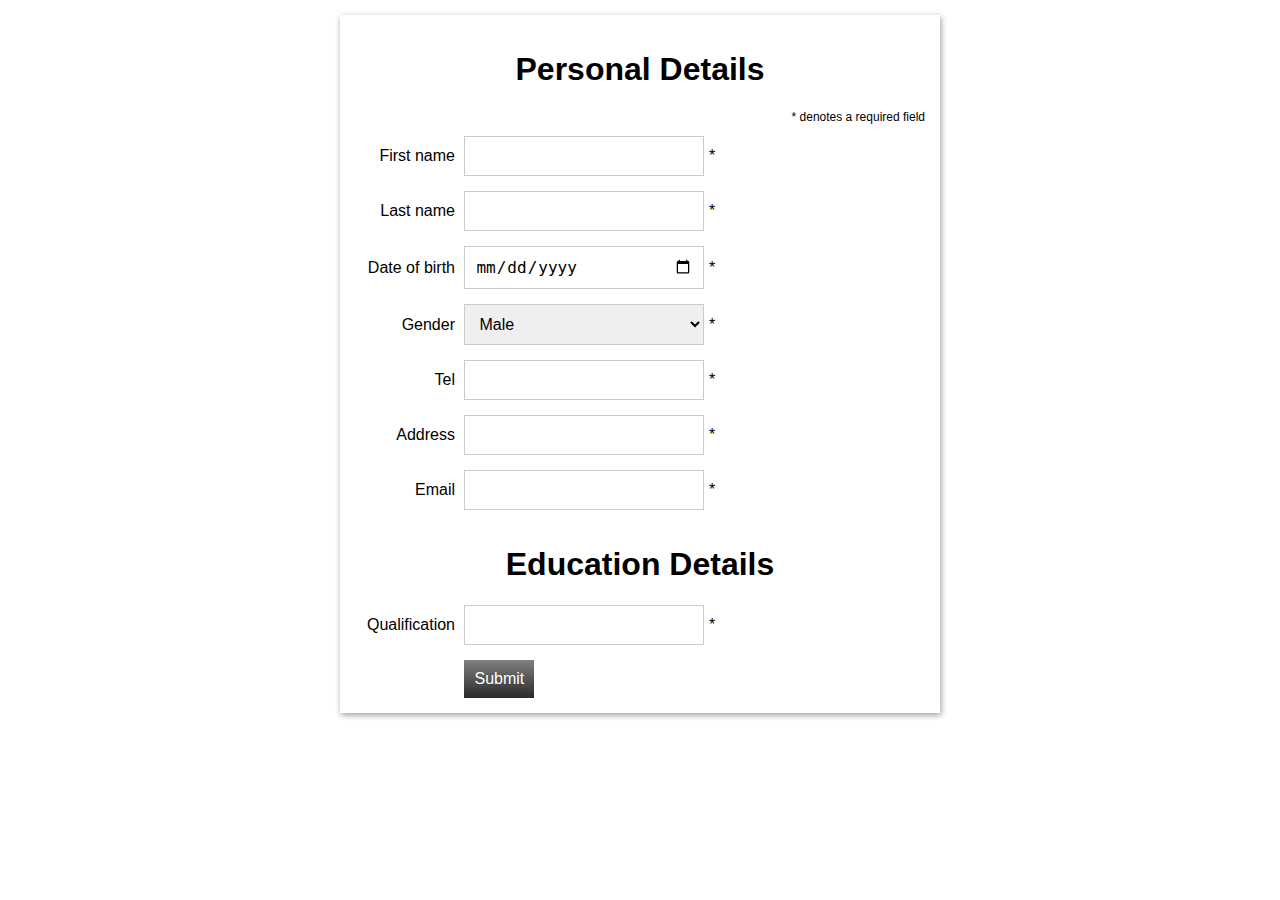
<file: index.html>
<!DOCTYPE html>
<html lang="en">
<head>
    <meta charset="UTF-8">
    <meta name="viewport" content="width=device-width, initial-scale=1.0">
    <title>my site</title>
    <link rel="stylesheet" href="style.css">
</head>
<body>
    


    <form class="reg-form">
       <center><h1>Personal Details</h1></center>
    
        <p class="helper-text">* denotes a required field</p>
        <div class="field-row">
           <label class="form-label" for="firstName">First name</label>
           <input type="text" id="firstName" class="field text-field first-name-field" required>
           <span class="message"></span>
        </div>
        <div class="field-row">
           <label class="form-label cf" for="lastName">Last name</label>
           <input type="text" id="lastName" class="field text-field last-name-field" required>
           <span class="message"></span>
        </div>
    
        <div class="field-row">
           <label class="form-label" for="dateOfBirth">Date of birth</label>
           <input type="date" id="dateOfBirth" class="field date-field dob-field" min="1900-01-01" max="2015-09-18"  required>
           <span class="message"></span>
        </div>
        <div class="field-row">
            <label class="form-label">Gender</label>
            <select type="text" id="details" class="field text-field detail-field" required>
               <option value="male"> Male </option>
               <option value="female"> Female </option>
            </select>
            <span class="message"></span>
         </div>
        
        <div class="field-row">
           <label class="form-label" for="tel">Tel</label>
           <input type="tel" id="tel" class="field text-field tel-field" required>
           <span class="message"></span>
        </div>
      
        <div class="field-row">
           <label class="form-label" for="tel">Address</label>
           <input type="address" id="address" class="field text-field address-field" required>
           <span class="message"></span>
        </div>
   
        <div class="field-row">
           <label class="form-label" for="email">Email</label>
           <input type="email" id="email" class="field text-field email-field" required>
           <span class="message"></span>
        </div>
        <div class="field-row">
           <center><h1>Education Details</h1></center>
           <label class="form-label"> Qualification </label>
           <input type="text" id="details" class="field text-field detail-field" required>
           <span class="message"></span>
        </div>
        <div class="field-row">
           <label class="form-label"></label>
           <button class="form-button">Submit</button>
        </div>
     </form>
</body>
</html>
</file>
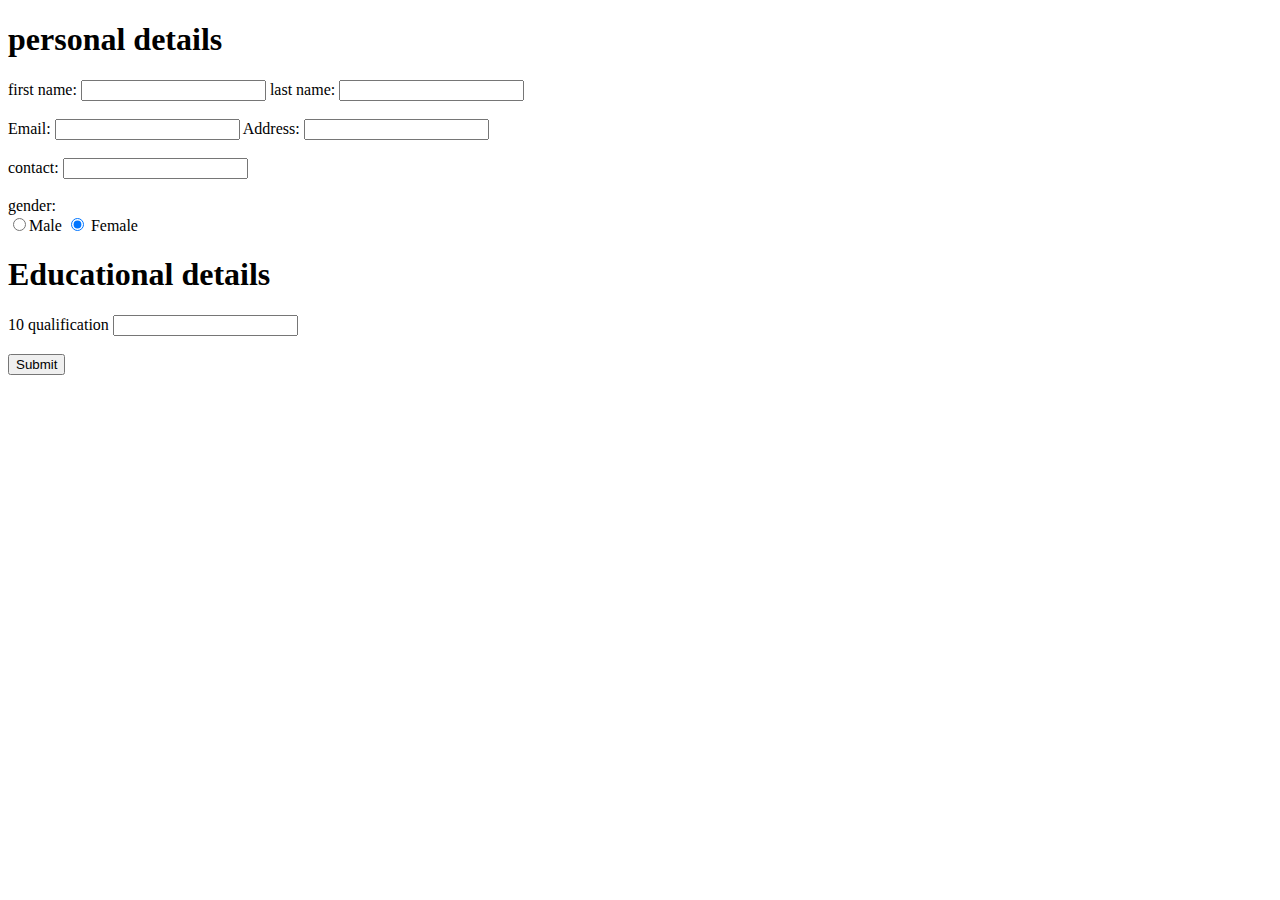
<file: Richa/index.html>
<!DOCTYPE html>
<html>
<head>
	<title>my site</title>
</head>
<body> 
	<h1>personal details</h1>
<div>
	<form>

	<label>first name:</label>  
	
	<input  type="text"> 
	<label>last name: </label> 
	<input type="text"> <br> <br>
	<label>Email:</label>
 	<input type="text" name="email">
 	<label>Address:</label> 
	<input type="text"><br><br>
	<label>contact:</label>
	<input type="text" name="contact"><br>
	<br>
</div>
<label>gender:</label> <br>                        


<input type="radio" name="gender"  checked><label>Male</label>


<input type="radio" name="gender"  checked><label> Female</label><br>
<h1>Educational details</h1>
<label>10 qualification</label>
<input type="text" name="">

 <br> <br>

<input type="submit"> <br>
  


</form>
</body>
</html>
</file>
<file: style.css>
.reg-form {
    background: #fff;
    box-sizing: border-box;
    box-shadow: 1px 2px 6px rgba(0, 0, 0, 0.4);
    font-family: "Helvetica Neue", Helvetica, Arial, sans-serif;
    margin: 15px auto;
    padding: 15px;
    width: 600px;
  }
  .form-heading {
    font-family: "Helvetica Neue", Helvetica, Arial, sans-serif;
    font-size: 36px;
    font-weight: bold;
    margin: 5px;
  }
  .helper-text {
    font-size: 12px;
    margin-botom: 10px;
    text-align: right;
  }

  .field-row {
    position: relative;
    width: 100%;
  }
  .form-label {
    display: inline-block;
    font-size: 16px;
    margin: 0 5px 5px 0;
    text-align: right;
    width: 100px;
  }
  .field {
    border: 1px solid #ccc;
    box-sizing: border-box;
    display: inline-block;
    font-size: 16px;
    padding: 10px;
    margin-bottom: 15px;
    width: 240px;
  }
  .field.field-short {
    width: 70px;
  }

  .message {
    display: inline-block;
  }
  :required + .message::before {
    content: "* ";
  }

  .text-field:focus:required:valid {
    outline: green solid 2px;
  }
  .text-field:focus:required:invalid {
    outline: orange solid 2px;
  }
  .date-field:focus:in-range {
    outline: green solid 2px;
  }
  .date-field:focus:out-of-range {
    outline: orange solid 2px;
  }
  

  .form-button {
    background: linear-gradient(180deg, #808080, #2a2a2a);
    border: none;
    border-radius: 0;
    color: white;
    display: inline-block;
    padding: 10px;
    font-size: 16px;
  }

  .first-name-field:focus:invalid + .message::after {
    color: orange;
    content: "Required your first name";
  }
  .last-name-field:focus:invalid + .message::after {
    color: orange;
    content: "Required your last name";
  }
  .dob-field:focus:out-of-range + .message::after {
    color: orange;
    content: "Date is out of range";
  }

  .gender-field:focus:invalid + .message::after {
    color: orange;
    content: "Required address";
  }
 
  .tel-field:focus:invalid + .message::after {
    color: orange;
    content: "Required telephone number";
  }
  .email-field:focus:invalid + .message::after {
    color: orange;
    content: "Required email address";
  }

  .address-field:focus:invalid + .message::after {
    color: orange;
    content: "Required address";
  }
</file>
